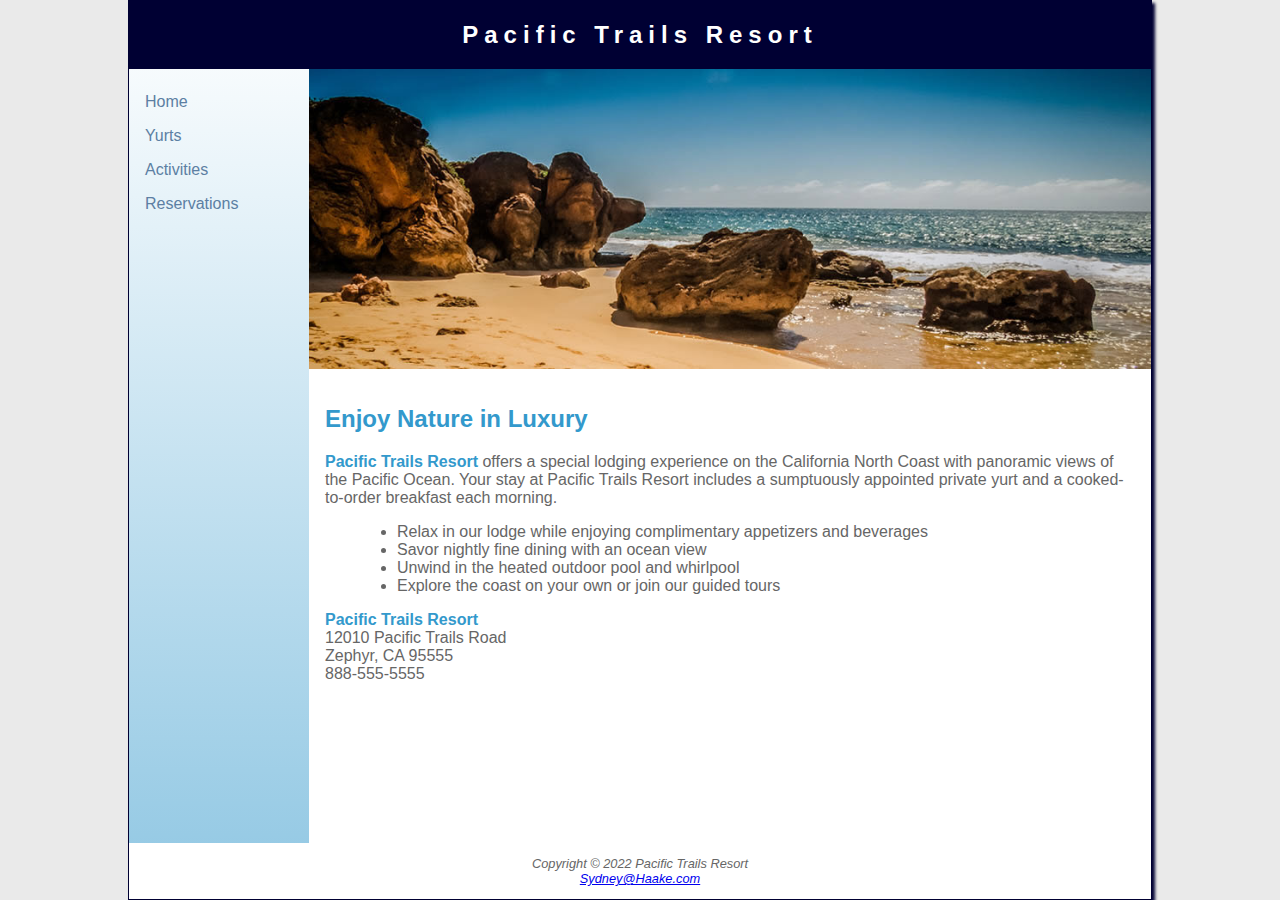
<file: index.html>
<!DOCTYPE html>
<html lang="en">
  <head>
    <link rel="stylesheet" href="pacific.css">
    <title>Pacific Trails Resort</title>
    <meta charset="UTF-8">
    <meta name="viewport" content="width=device-width, initial-scale=1.0">
  </head>
  <body>
    <div id="wrapper">
      <header>
        <h1><a href="index.html">Pacific Trails Resort</a></h1>
      </header>
    <nav>
      <ul>
        <li><a href="index.html">Home</a></li>
        <li><a href="yurts.html">Yurts</a></li>
        <li><a href="activities.html">Activities</a></li>
        <li><a href="reservations.html">Reservations</a></li>
      </ul>
    </nav>
        <div class="hero" id="homehero"></div>
      <main>
        <h2>Enjoy Nature in Luxury</h2> 
        <p>
          <span class="resort">Pacific Trails Resort</span>
          offers a special lodging experience on the California North Coast with panoramic views of the Pacific Ocean. Your stay at Pacific Trails Resort includes a sumptuously appointed private yurt and a cooked-to-order breakfast each morning.
        </p>
        <ul>
          <li>
            Relax in our lodge while enjoying complimentary appetizers and beverages
          </li>
          <li>
            Savor nightly fine dining with an ocean view
          </li>
          <li>
            Unwind in the heated outdoor pool and whirlpool
          </li>
          <li>
            Explore the coast on your own or join our guided tours
          </li>
        </ul>
        <div id="contact">
          <span class="resort">Pacific Trails Resort</span><br>
          12010 Pacific Trails Road<br>
          Zephyr, CA 95555<br>
          888-555-5555
        </div>
      </main>
      <footer>
        Copyright © 2022 Pacific Trails Resort<br>
        <a href="mailto:sydney@haake.com">Sydney@Haake.com</a>
      </footer>
    </div>
  </body>
</html>
</file>
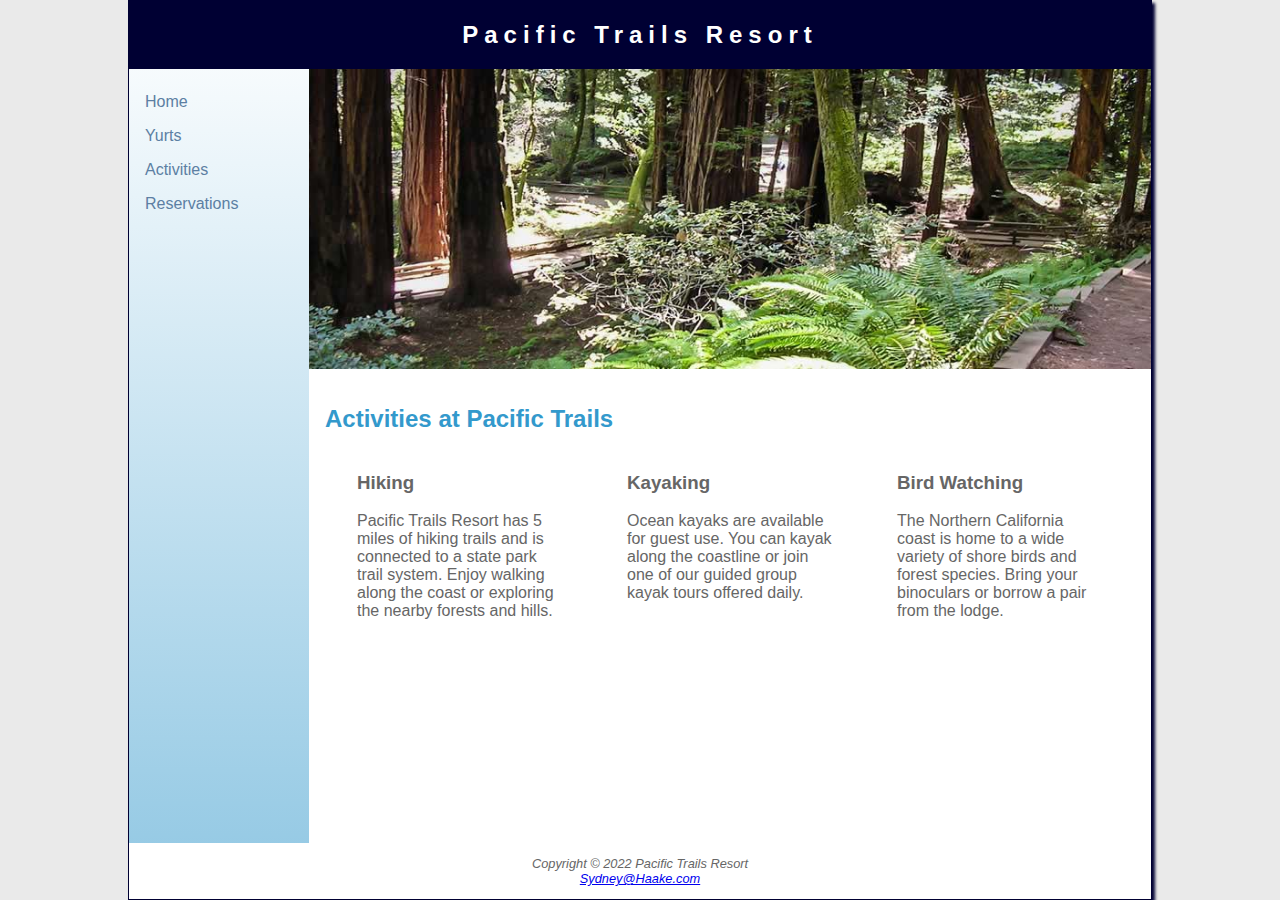
<file: activities.html>
<!DOCTYPE html>
<html lang="en">
  <head>
    <link rel="stylesheet" href="pacific.css">
    <title>Pacific Trails Resort :: Activites</title>
    <meta charset="UTF-8">
    <meta name="viewport" content="width=device-width, initial-scale=1.0">
  </head>
  <body>
    <div id="wrapper">
      <header>
        <h1><a href="index.html">Pacific Trails Resort</a></h1>
      </header>
    <nav>
      <ul>
        <li><a href="index.html">Home</a></li>
        <li><a href="yurts.html">Yurts</a></li>
        <li><a href="activities.html">Activities</a></li>
        <li><a href="reservations.html">Reservations</a></li>
      </ul>
    </nav>
        <div class="hero" id="trailhero"></div>
      <main>
        <h2>Activities at Pacific Trails</h2>
        <div class="flow">
          <section>
            <h3>Hiking</h3>
            <p>Pacific Trails Resort has 5 miles of hiking trails and is connected to a state park trail system. Enjoy walking along the coast or exploring the nearby forests and hills.</p>
          </section>
          <section>
            <h3>Kayaking</h3>
            <p>Ocean kayaks are available for guest use. You can kayak along the coastline or join one of our guided group kayak tours offered daily.</p>
          </section>
          <section>
            <h3>Bird Watching</h3>
            <p>The Northern California coast is home to a wide variety of shore birds and forest species. Bring your binoculars or borrow a pair from the lodge.</p>
          </section>
        </div>
      </main>
      <footer>
          Copyright © 2022 Pacific Trails Resort<br>
          <a href="mailto:sydney@haake.com">Sydney@Haake.com</a>
      </footer>
    </div>
  </body>
</html>
</file>
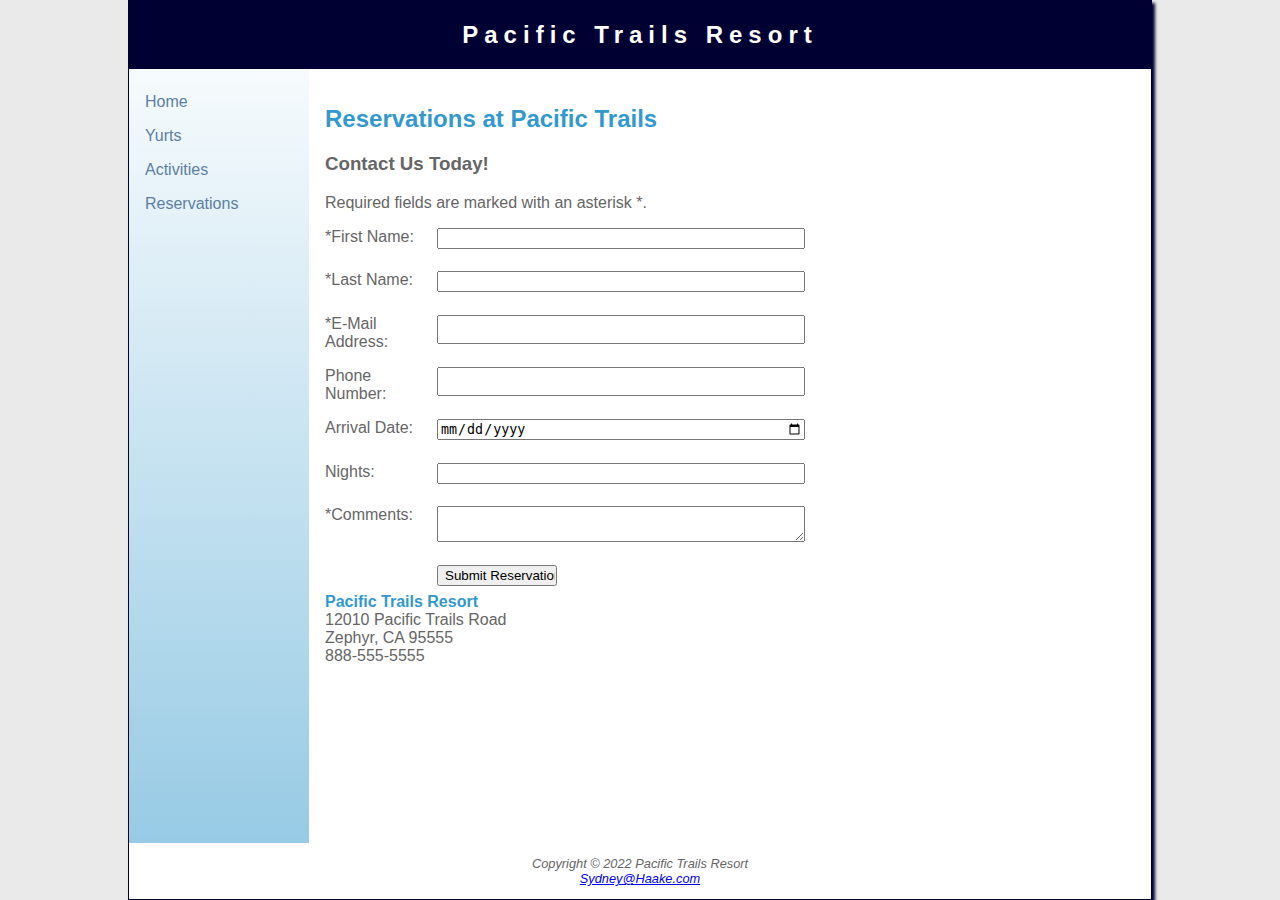
<file: reservations.html>
<!DOCTYPE html>
<html lang="en">
  <head>
    <link rel="stylesheet" href="pacific.css">
    <title>Pacific Trails Resort :: Reservations</title>
    <meta charset="UTF-8">
    <meta name="viewport" content="width=device-width, initial-scale=1.0">
  </head>
  <body>
    <div id="wrapper">
      <header>
        <h1><a href="index.html">Pacific Trails Resort</a></h1>
      </header>
    <nav>
      <ul>
        <li><a href="index.html">Home</a></li>
        <li><a href="yurts.html">Yurts</a></li>
        <li><a href="activities.html">Activities</a></li>
        <li><a href="reservations.html">Reservations</a></li>
      </ul>
    </nav>
      <main>
        <h2>Reservations at Pacific Trails</h2>
        <h3>Contact Us Today!</h3>
        <p>Required fields are marked with an asterisk *.</p>
      <form method="post" action="https://webdevbasics.net/scripts/pacific.php">
        <label for="myFName">*First Name:</label>
        <input type="text" id="myFName" name="myFName" required>

        <label for="myLName">*Last Name:</label>
        <input type="text" id="myLName" name="myLName" required>

        <label for="myEmail">*E-Mail Address:</label>
        <input type="email" id="myEmail" name="myEmail" required>

        <label for="myPhone">Phone Number:</label>
        <input type="tel" id="myPhone" name="myPhone" maxlength="12">

        <label for="myDate">Arrival Date:</label>
        <input type="date" id="myDate" name="myDate">

        <label for="myNights">Nights:</label>
        <input type="number" id="myNights" name="myNights" min="1" max="14">

        <label for="myComments">*Comments:</label>
        <textarea id="myComments" name="myComments" rows="2" cols="30" required></textarea>

        <input type="submit" value="Submit Reservation">
      </form>
        <div id="contact">
          <span class="resort">Pacific Trails Resort</span><br>
          12010 Pacific Trails Road<br>
          Zephyr, CA 95555<br>
          888-555-5555
        </div>
      </main>
      <footer>
        Copyright © 2022 Pacific Trails Resort<br>
        <a href="mailto:sydney@haake.com">Sydney@Haake.com</a>
      </footer>
    </div>
  </body>
</html>
</file>
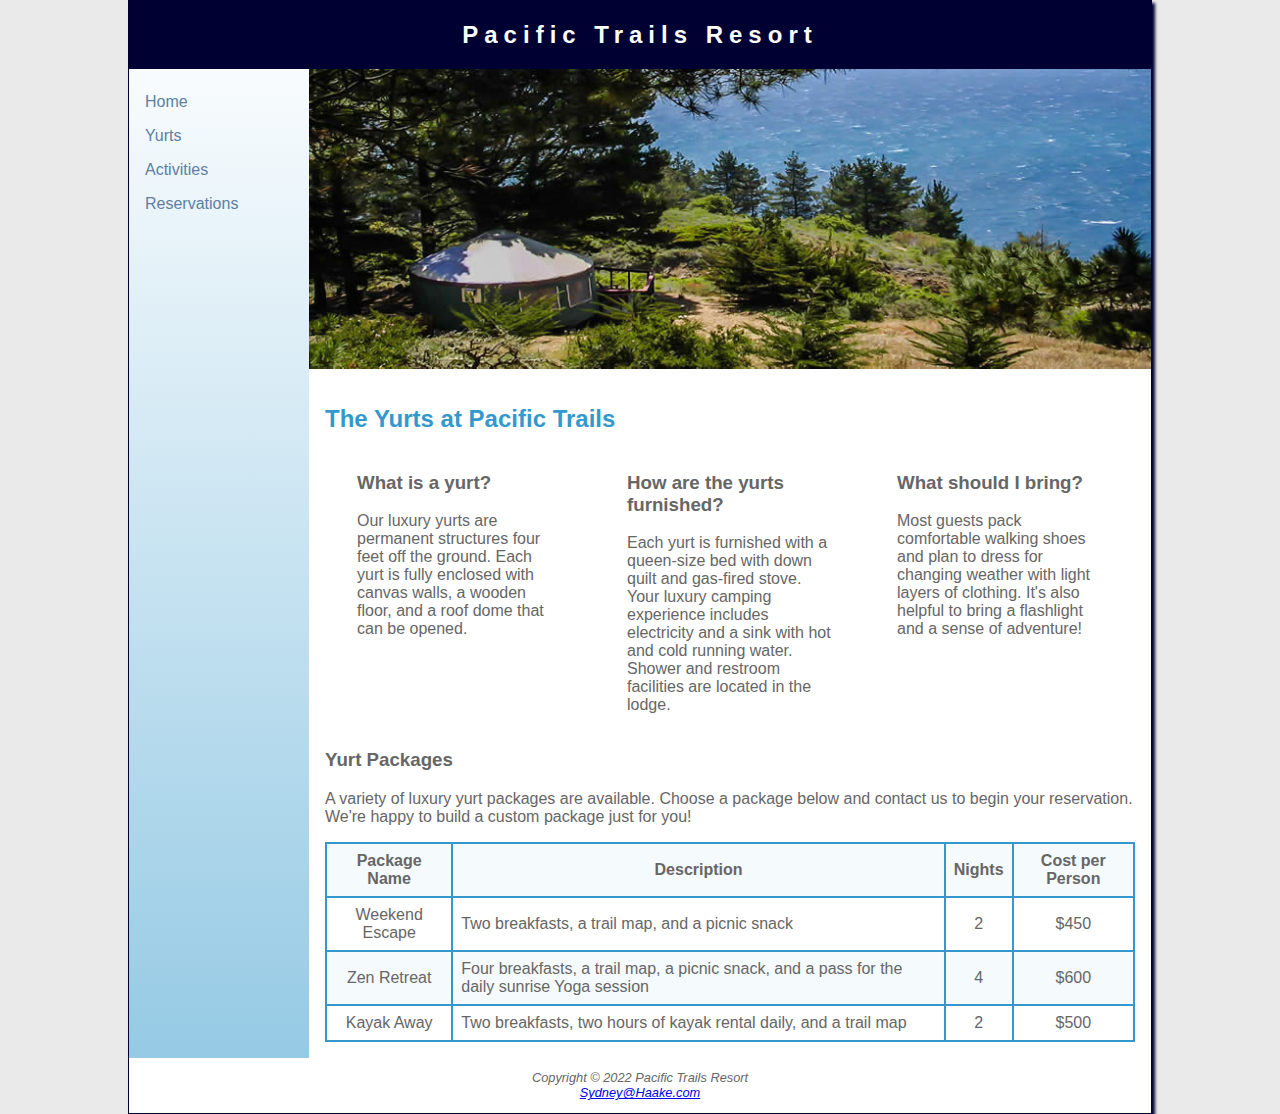
<file: yurts.html>
<!DOCTYPE html>
<html lang="en">
  <head>
    <link rel="stylesheet" href="pacific.css">
    <title>Pacific Trails Resort :: Yurts</title>
    <meta charset="UTF-8">
    <meta name="viewport" content="width=device-width, initial-scale=1.0">
  </head>
  <body>
    <div id="wrapper">
      <header>
        <h1><a href="index.html">Pacific Trails Resort</a></h1>
      </header>
    <nav>
      <ul>
        <li><a href="index.html">Home</a></li>
        <li><a href="yurts.html">Yurts</a></li>
        <li><a href="activities.html">Activities</a></li>
        <li><a href="reservations.html">Reservations</a></li>
      </ul>
    </nav>
        <div class="hero" id="yurthero"></div>
      <main>
        <h2>The Yurts at Pacific Trails</h2>
          <div class="flow">
            <section>
              <h3>What is a yurt?</h3>
              <p>Our luxury yurts are permanent structures four feet off the ground. Each yurt is fully enclosed with canvas walls, a wooden floor, and a roof dome that can be opened.</p>
            </section>
            <section>
              <h3>How are the yurts furnished?</h3>
              <p>Each yurt is furnished with a queen-size bed with down quilt and gas-fired stove. Your luxury camping experience includes electricity and a sink with hot and cold running water. Shower and restroom facilities are located in the lodge.</p>
            </section>
            <section>
              <h3>What should I bring?</h3>
              <p>Most guests pack comfortable walking shoes and plan to dress for changing weather with light layers of clothing. It's also helpful to bring a flashlight and a sense of adventure!</p>
            </section>
          </div>
          <h3>Yurt Packages</h3>
            <p> A variety of luxury yurt packages are available. Choose a package below and contact us to begin your reservation. We're happy to build a custom package just for you!</p>
          <table>
            <tr>
              <th>Package Name</th>
              <th>Description</th>
              <th>Nights</th>
              <th>Cost per Person</th>
            </tr>
            <tr>
              <td>Weekend Escape</td>
              <td class="text">Two breakfasts, a trail map, and a picnic snack</td>
              <td>2</td>
              <td>$450</td>
            </tr>
            <tr>
              <td>Zen Retreat</td>
              <td class="text">Four breakfasts, a trail map, a picnic snack, and a pass for the daily sunrise Yoga session</td>
              <td>4</td>
              <td>$600</td>
            </tr>
            <tr>
              <td>Kayak Away</td>
              <td class="text">Two breakfasts, two hours of kayak rental daily, and a trail map</td>
              <td>2</td>
              <td>$500</td>
            </tr>
          </table>
      </main>
      <footer>
          Copyright © 2022 Pacific Trails Resort<br>
          <a href="mailto:sydney@haake.com">Sydney@Haake.com</a>
      </footer>
    </div>
  </body>
</html>
</file>
<file: pacific.css>
* {box-sizing: border-box;}
body {
  background-color: #EAEAEA;
  font-family: Verdana, Arial, sans-serif;
  color: #666666;
  margin: 0;
}
#wrapper {
  background-color: #90C7E3;
  background-image: linear-gradient(#FFFFFF, #90C7E3);
  min-height: 100vh;
}
header {
  background-color: #000033;
  text-align: center;
  padding: 0.5em 0;
}
h1 {
  letter-spacing: 0.25em;
  margin: 0;
  padding: 0.5em 0;
  font-size: 1.5em;
}
header a:link,
header a:visited {
  color: #FFFFFF;
  text-decoration: none;
}
header a:hover {
  color: #90C7E3;
}
.resort {
  color: #3399CC;
  font-weight: bold;
}
nav {
  text-align: center;
  padding: 0;
}
nav ul {
  list-style-type: none;
  margin: 0;
  padding: 0;
}
nav li {
  border-bottom: 1px solid #000033;
  padding: 0.5em 0;
}
nav a:link {
  color: #5C7FA3;
  text-decoration: none;
}
nav a:visited {color: #344873;}
nav a:hover {color: #A52A2A;}
.hero {
  background-size: cover;
  background-position: center;
  background-repeat: no-repeat;
  height: 300px;
}
#homehero {background-image: url(coast.jpg);}
#yurthero {background-image: url(yurt.jpg);}
#trailhero {background-image: url(trail.jpg);}
form {
  display: flex;
  flex-direction: column;
  flex-wrap: nowrap;
}
input,
textarea {margin-bottom: 0.5em;}
main {
  background-color: #FFFFFF;
  padding: 1em;
}
main h2 {color: #3399CC;}
main ul {
  list-style-type: disc;
  margin-left: 2em;
}
section {margin-bottom: 1.5em;}
footer {
  background-color: #FFFFFF;
  text-align: center;
  font-size: 0.8em;
  font-style: italic;
  padding: 1em;
  color: #666666;
}
/* Table */
table {
  border: 2px solid #3399CC;
  border-collapse: collapse;
}
th,
td {
  padding: 0.5em;
  border: 2px solid #3399CC;
  font-family: Verdana, Arial, sans-serif;
}
td {text-align: center;}
.text {text-align: left;}
tr:nth-of-type(odd) {background-color: #F5FAFC;}

/*Medium Layout*/
@media (min-width: 600px) {
  nav ul {
    display: flex;
    flex-flow: row nowrap;
    justify-content: space-around;
  }
  nav li {
    border-bottom: none;
  }
  .flow {
    display: flex;
    flex-direction: row;
  }
  section {
    flex: 1;
    margin: 0 2em;
  }
    form {
    width: 60%;
    max-width: 30em;
    display: grid;
    grid-gap: 1em;
    grid-template-columns: 6em 1fr;
  }
  input[type="submit"] {
    grid-column: 2 / 3;
    width: 9em;
  }
}

/*Large Layout*/
@media (min-width: 1024px) {
  #wrapper {
    width: 80%;
    margin: auto;
    border: 1px solid #000033;
    box-shadow: 3px 3px 3px #000033;
  }
  nav {
    text-align: left;
    padding-left: 1em;
  }
  @supports (display: grid) {
    #wrapper {
      display: grid;
      grid-template-areas:
        "header header"
        "nav hero"
        "nav main"
        "footer footer";
      grid-template-columns: 180px 1fr;
      grid-template-rows: auto auto 1fr auto;
    }
    header {grid-area: header;}
    nav {grid-area: nav;}
    .hero {grid-area: hero;}
    main {grid-area: main;}
    footer {grid-area: footer;}
    nav ul {
      flex-direction: column;
      padding-top: 1em;
    }
  }
}
</file>
